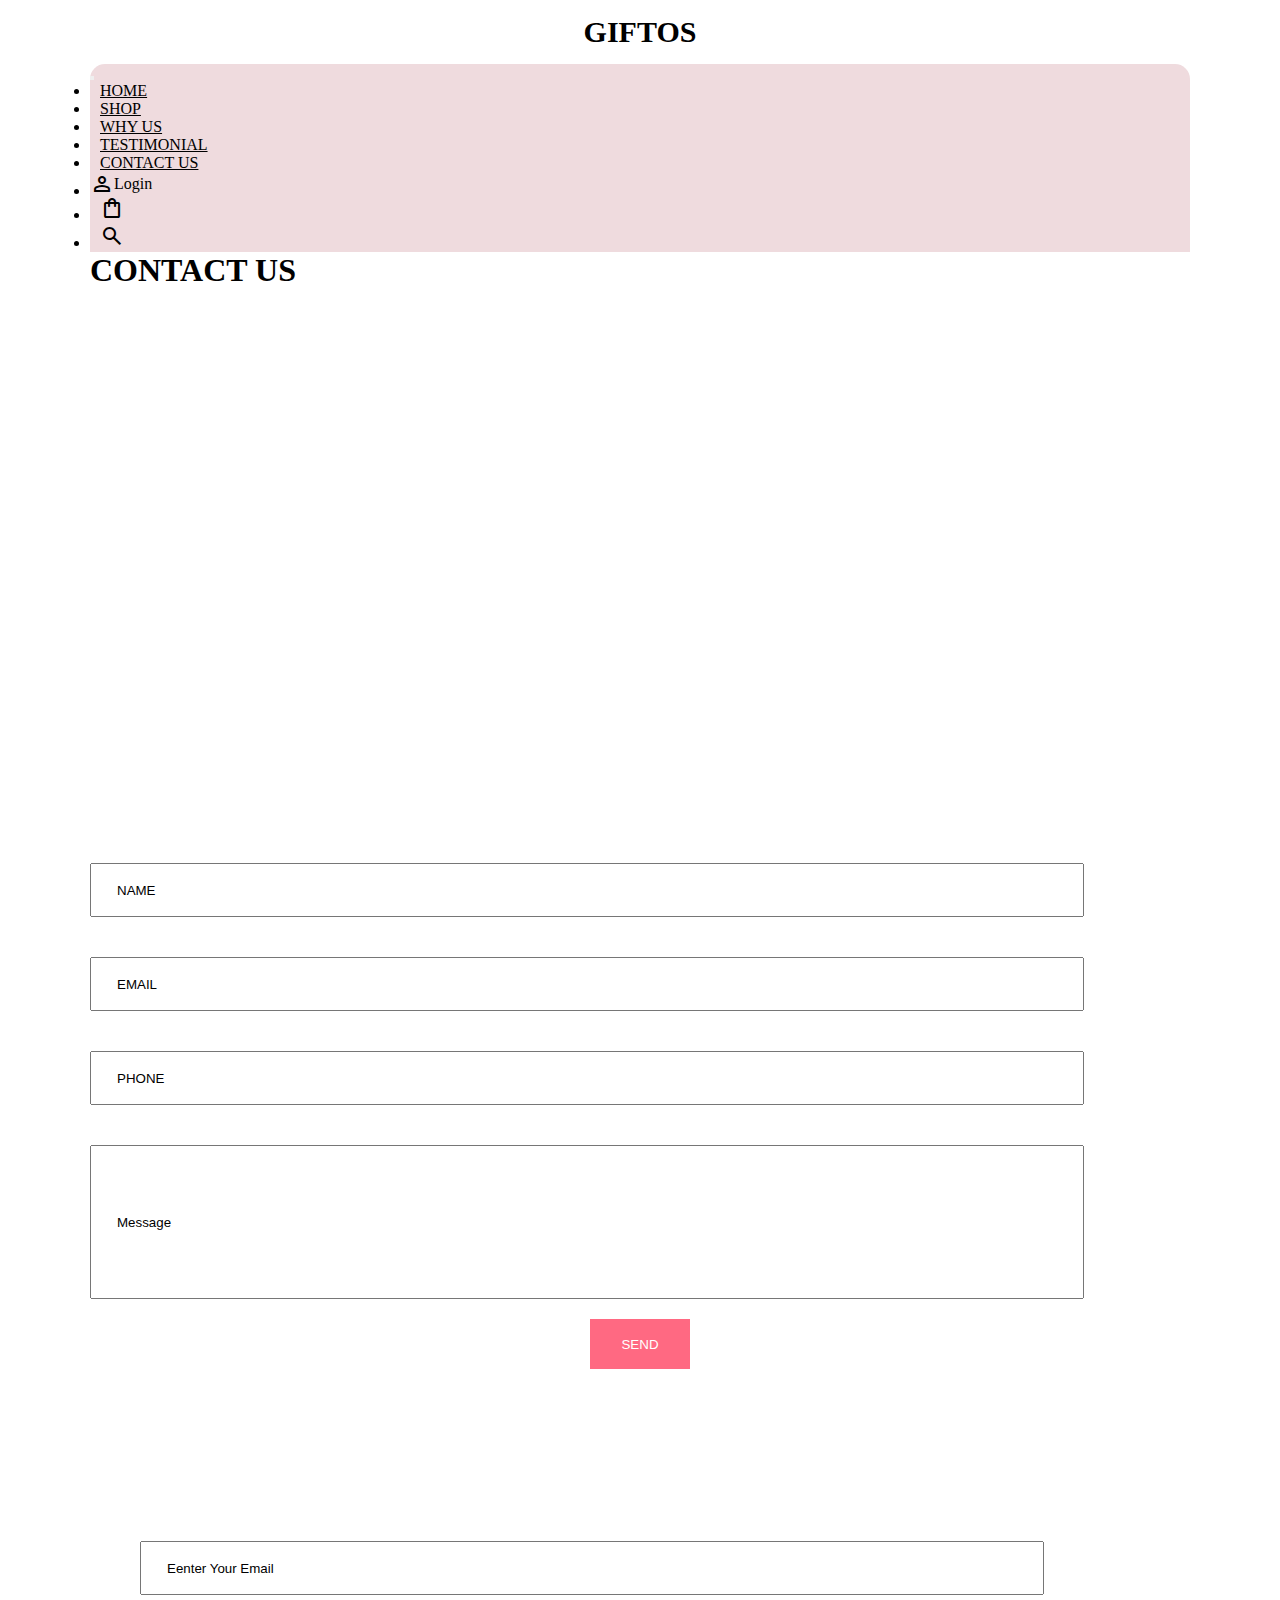
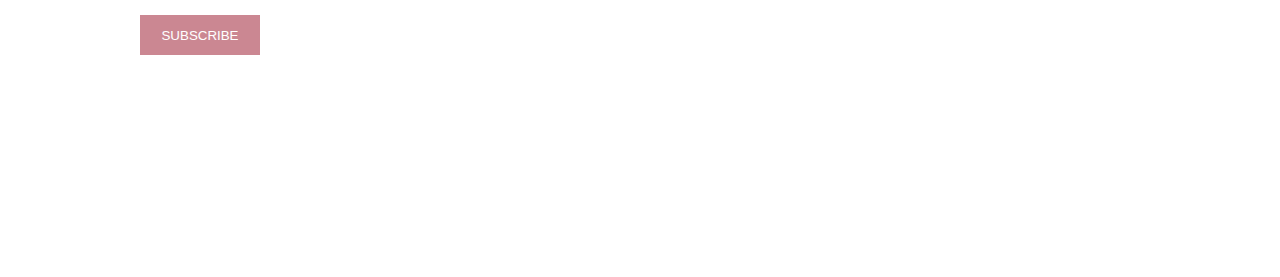
<file: template/contact.html>
<!DOCTYPE html>
<html lang="en">
<head>
    <meta charset="UTF-8">
    <meta name="viewport" content="width=device-width, initial-scale=1.0">
    <title>contact</title>
    <link rel="stylesheet" href="https://cdnjs.cloudflare.com/ajax/libs/font-awesome/4.7.0/css/font-awesome.min.css">
    <link rel="stylesheet"
        href="https://fonts.googleapis.com/css2?family=Material+Symbols+Outlined:opsz,wght,FILL,GRAD@20..48,100..700,0..1,-50..200" />
    <link href="https://cdn.jsdelivr.net/npm/bootstrap@5.1.3/dist/css/bootstrap.min.css" rel="stylesheet"
        integrity="sha384-1BmE4kWBq78iYhFldvKuhfTAU6auU8tT94WrHftjDbrCEXSU1oBoqyl2QvZ6jIW3" crossorigin="anonymous">
    <link rel="stylesheet" href="../css/style.css">
</head>
<body>

    <div class="container-fluid main-body">

        
        <div class="container-fluid main-body">
            <h1 class="brand-h">GIFTOS</h1>
            <div class="container-fluid">
                <nav class="navbar navbar-expand-lg nav-bar navbar-light bg-light">
                    <div class="container-fluid">
                        <a class="navbar-brand brand-head" href="#">GIFTO</a>
                        <button class="navbar-toggler" type="button" data-bs-toggle="collapse" data-bs-target="#navbarNav"
                            aria-controls="navbarNav" aria-expanded="false" aria-label="Toggle navigation">
                            <span class="navbar-toggler-icon"></span>
                        </button>
                        <div class="collapse navbar-collapse" id="navbarNav">
                            <ul class="navbar-nav">
                                <li class="nav-item">
                                    <a class="nav-link nav-list" aria-current="page" href="../index.html">HOME</a>
                                </li>
                                <li class="nav-item">
                                    <a class="nav-link nav-list" href="./shop.html">SHOP</a>
                                </li>
                                <li class="nav-item">
                                    <a class="nav-link nav-list" href="./why us.html">WHY US</a>
                                </li>
                                <li class="nav-item">
                                    <a class="nav-link nav-list" href="./testimonial.html">TESTIMONIAL</a>
                                </li>
                                <li class="nav-item">
                                    <a class="nav-link nav-list" href="./contact.html">CONTACT US</a>
                                </li>
                                <li class="nav-item">
                                    <div class="nav-icon">
                                        <span class="material-symbols-outlined">
                                            person
                                        </span>
                                        <a class="nav-link nav-login">Login</a>
                                    </div>
                                </li>
                                <li class="nav-item">
                                    <a class="nav-link nav-list" href="#">
                                        <span class="material-symbols-outlined">
                                            shopping_bag
                                        </span>
                                    </a>
                                </li>
                                <li class="nav-item">
                                    <a class="nav-link nav-list" href="#">
                                        <span class="material-symbols-outlined">
                                            search
                                        </span>
                                    </a>
                                </li>
                            </ul>
                        </div>
                    </div>
                </nav>
            </div>
    

            <div class="container">
                <h1 class="my-4">CONTACT US</h1>
                <div class="row bg-light">
                    <div class="col-lg-7 col-md-6 col-sm-12">
                        <div class="map">
                            <iframe
                                src="https://www.google.com/maps/embed?pb=!1m18!1m12!1m3!1d423284.6897532054!2d-118.41173249999999!3d34.020479!2m3!1f0!2f0!3f0!3m2!1i1024!2i768!4f13.1!3m3!1m2!1s0x80c2c75ddc27da13%3A0xe22fdf6f254608f4!2sLos%20Angeles%2C%20CA%2C%20USA!5e0!3m2!1sen!2sin!4v1692551656037!5m2!1sen!2sin"
                                width="100%" height="550" style="border:0;" allowfullscreen="" loading="lazy"
                                referrerpolicy="no-referrer-when-downgrade"></iframe>
                        </div>
                    </div>
                    <div class="col-lg-5 col-md-6 col-sm-12">
                        <input type="text" placeholder="NAME" class="inp">
                        <input type="text" placeholder="EMAIL" class="inp">
                        <input type="text" placeholder="PHONE" class="inp">
                        <input type="text" placeholder="Message" class="sms">
                        <div class="inp-btn">
                            <button>SEND</button>
                        </div>
                    </div>
                </div>
            </div>
    
    
    
            <!-- footer -->
    
            <div class="container-fluid my-5 bg-dark footer-b">
                <div class="s-btn">
                    <a href="#" class="fa fa-facebook"></a>
                    <a href="#" class="fa fa-twitter"></a>
                    <a href="#" class="fa fa-youtube"></a>
                    <a href="#" class="fa fa-instagram"></a>
                </div>
                <div class="container">
                    <div class="row">
                        <div class="col-lg-3 col-md-6 col-sm-6">
                            <h4>ABOUT US</h4>
                            <h6>
                                Lorem ipsum dolor sit amet, consectetur adipiscing elit, sed doLorem ipsum dolor sit amet,
                                consectetur adipiscing elit, sed doLorem ipsum dolor sit amet,</h6>
                        </div>
                        <div class="col-lg-3 col-md-6 col-sm-6">
                            <h4>Newsletter</h4>
                            <input type="text" placeholder="Eenter Your Email" class="inp">
                            <button class="sub">SUBSCRIBE</button>
                        </div>
                        <div class="col-lg-3 col-md-6 col-sm-6">
                            <h4>NEED HELP</h4>
                            <h6>
                                Lorem ipsum dolor sit amet, consectetur adipiscing elit, sed doLorem ipsum dolor sit amet,
                                consectetur adipiscing elit, sed doLorem ipsum dolor sit amet,</h6>
                        </div>
                        <div class="col-lg-3 col-md-6 col-sm-6">
                            <h4>CONTACT US</h4>
                            <div class="footer-p">
                            <p><span class="material-symbols-outlined">
                                location_on
                                </span>Gb road 123 london Uk</p>
                            <p><span class="material-symbols-outlined">
                                call
                                </span>+01 12345678901</p>
                            <p><span class="material-symbols-outlined">
                                mail
                                </span>demo@gmail.com</p>
                            </div>
                        </div>
                    </div>
                    <div class="d-flex justify-content-center">
                        <div class="footer-l">
                            <h6>© 2023 All Rights Reserved By Free Html Templates</h6>
                        </div>
                    </div>
                </div>
            </div>
    
            <!-- end-footer -->
    
    
            
        </div>
    
    


    <script src="https://cdn.jsdelivr.net/npm/@popperjs/core@2.10.2/dist/umd/popper.min.js"
        integrity="sha384-7+zCNj/IqJ95wo16oMtfsKbZ9ccEh31eOz1HGyDuCQ6wgnyJNSYdrPa03rtR1zdB"
        crossorigin="anonymous"></script>
    <script src="https://cdn.jsdelivr.net/npm/bootstrap@5.1.3/dist/js/bootstrap.min.js"
        integrity="sha384-QJHtvGhmr9XOIpI6YVutG+2QOK9T+ZnN4kzFN1RtK3zEFEIsxhlmWl5/YESvpZ13"
        crossorigin="anonymous"></script>

</body>
</html>
</file>
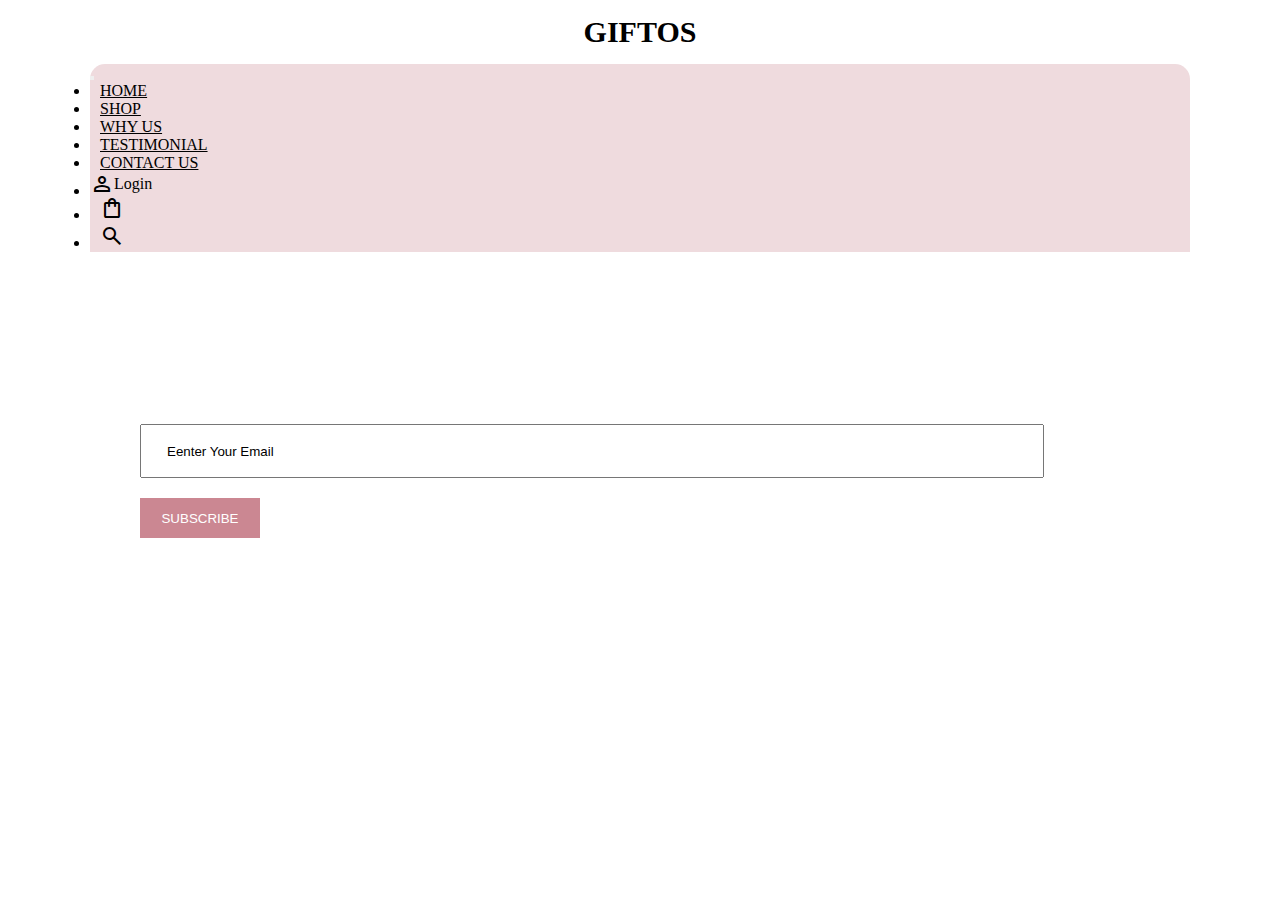
<file: template/testimonial.html>
<!DOCTYPE html>
<html lang="en">
<head>
    <meta charset="UTF-8">
    <meta name="viewport" content="width=device-width, initial-scale=1.0">
    <title>testimonial</title>
    <link rel="stylesheet" href="https://cdnjs.cloudflare.com/ajax/libs/font-awesome/4.7.0/css/font-awesome.min.css">
    <link rel="stylesheet"
        href="https://fonts.googleapis.com/css2?family=Material+Symbols+Outlined:opsz,wght,FILL,GRAD@20..48,100..700,0..1,-50..200" />
    <link href="https://cdn.jsdelivr.net/npm/bootstrap@5.1.3/dist/css/bootstrap.min.css" rel="stylesheet"
        integrity="sha384-1BmE4kWBq78iYhFldvKuhfTAU6auU8tT94WrHftjDbrCEXSU1oBoqyl2QvZ6jIW3" crossorigin="anonymous">
    <link rel="stylesheet" href="../css/style.css">
</head>
<body>

    <div class="container-fluid main-body">

        
        <div class="container-fluid main-body">
            <h1 class="brand-h">GIFTOS</h1>
            <div class="container-fluid">
                <nav class="navbar navbar-expand-lg nav-bar navbar-light bg-light">
                    <div class="container-fluid">
                        <a class="navbar-brand brand-head" href="#">GIFTO</a>
                        <button class="navbar-toggler" type="button" data-bs-toggle="collapse" data-bs-target="#navbarNav"
                            aria-controls="navbarNav" aria-expanded="false" aria-label="Toggle navigation">
                            <span class="navbar-toggler-icon"></span>
                        </button>
                        <div class="collapse navbar-collapse" id="navbarNav">
                            <ul class="navbar-nav">
                                <li class="nav-item">
                                    <a class="nav-link nav-list" aria-current="page" href="../index.html">HOME</a>
                                </li>
                                <li class="nav-item">
                                    <a class="nav-link nav-list" href="./shop.html">SHOP</a>
                                </li>
                                <li class="nav-item">
                                    <a class="nav-link nav-list" href="./why us.html">WHY US</a>
                                </li>
                                <li class="nav-item">
                                    <a class="nav-link nav-list" href="./testimonial.html">TESTIMONIAL</a>
                                </li>
                                <li class="nav-item">
                                    <a class="nav-link nav-list" href="./contact.html">CONTACT US</a>
                                </li>
                                <li class="nav-item">
                                    <div class="nav-icon">
                                        <span class="material-symbols-outlined">
                                            person
                                        </span>
                                        <a class="nav-link nav-login">Login</a>
                                    </div>
                                </li>
                                <li class="nav-item">
                                    <a class="nav-link nav-list" href="#">
                                        <span class="material-symbols-outlined">
                                            shopping_bag
                                        </span>
                                    </a>
                                </li>
                                <li class="nav-item">
                                    <a class="nav-link nav-list" href="#">
                                        <span class="material-symbols-outlined">
                                            search
                                        </span>
                                    </a>
                                </li>
                            </ul>
                        </div>
                    </div>
                </nav>
            </div>
    



    
            <!-- footer -->
    
            <div class="container-fluid my-5 bg-dark footer-b">
                <div class="s-btn">
                    <a href="#" class="fa fa-facebook"></a>
                    <a href="#" class="fa fa-twitter"></a>
                    <a href="#" class="fa fa-youtube"></a>
                    <a href="#" class="fa fa-instagram"></a>
                </div>
                <div class="container">
                    <div class="row">
                        <div class="col-lg-3 col-md-6 col-sm-6">
                            <h4>ABOUT US</h4>
                            <h6>
                                Lorem ipsum dolor sit amet, consectetur adipiscing elit, sed doLorem ipsum dolor sit amet,
                                consectetur adipiscing elit, sed doLorem ipsum dolor sit amet,</h6>
                        </div>
                        <div class="col-lg-3 col-md-6 col-sm-6">
                            <h4>Newsletter</h4>
                            <input type="text" placeholder="Eenter Your Email" class="inp">
                            <button class="sub">SUBSCRIBE</button>
                        </div>
                        <div class="col-lg-3 col-md-6 col-sm-6">
                            <h4>NEED HELP</h4>
                            <h6>
                                Lorem ipsum dolor sit amet, consectetur adipiscing elit, sed doLorem ipsum dolor sit amet,
                                consectetur adipiscing elit, sed doLorem ipsum dolor sit amet,</h6>
                        </div>
                        <div class="col-lg-3 col-md-6 col-sm-6">
                            <h4>CONTACT US</h4>
                            <div class="footer-p">
                            <p><span class="material-symbols-outlined">
                                location_on
                                </span>Gb road 123 london Uk</p>
                            <p><span class="material-symbols-outlined">
                                call
                                </span>+01 12345678901</p>
                            <p><span class="material-symbols-outlined">
                                mail
                                </span>demo@gmail.com</p>
                            </div>
                        </div>
                    </div>
                    <div class="d-flex justify-content-center">
                        <div class="footer-l">
                            <h6>© 2023 All Rights Reserved By Free Html Templates</h6>
                        </div>
                    </div>
                </div>
            </div>
    
            <!-- end-footer -->
    
    
            
        </div>
    
    


    <script src="https://cdn.jsdelivr.net/npm/@popperjs/core@2.10.2/dist/umd/popper.min.js"
        integrity="sha384-7+zCNj/IqJ95wo16oMtfsKbZ9ccEh31eOz1HGyDuCQ6wgnyJNSYdrPa03rtR1zdB"
        crossorigin="anonymous"></script>
    <script src="https://cdn.jsdelivr.net/npm/bootstrap@5.1.3/dist/js/bootstrap.min.js"
        integrity="sha384-QJHtvGhmr9XOIpI6YVutG+2QOK9T+ZnN4kzFN1RtK3zEFEIsxhlmWl5/YESvpZ13"
        crossorigin="anonymous"></script>

</body>
</html>
</file>
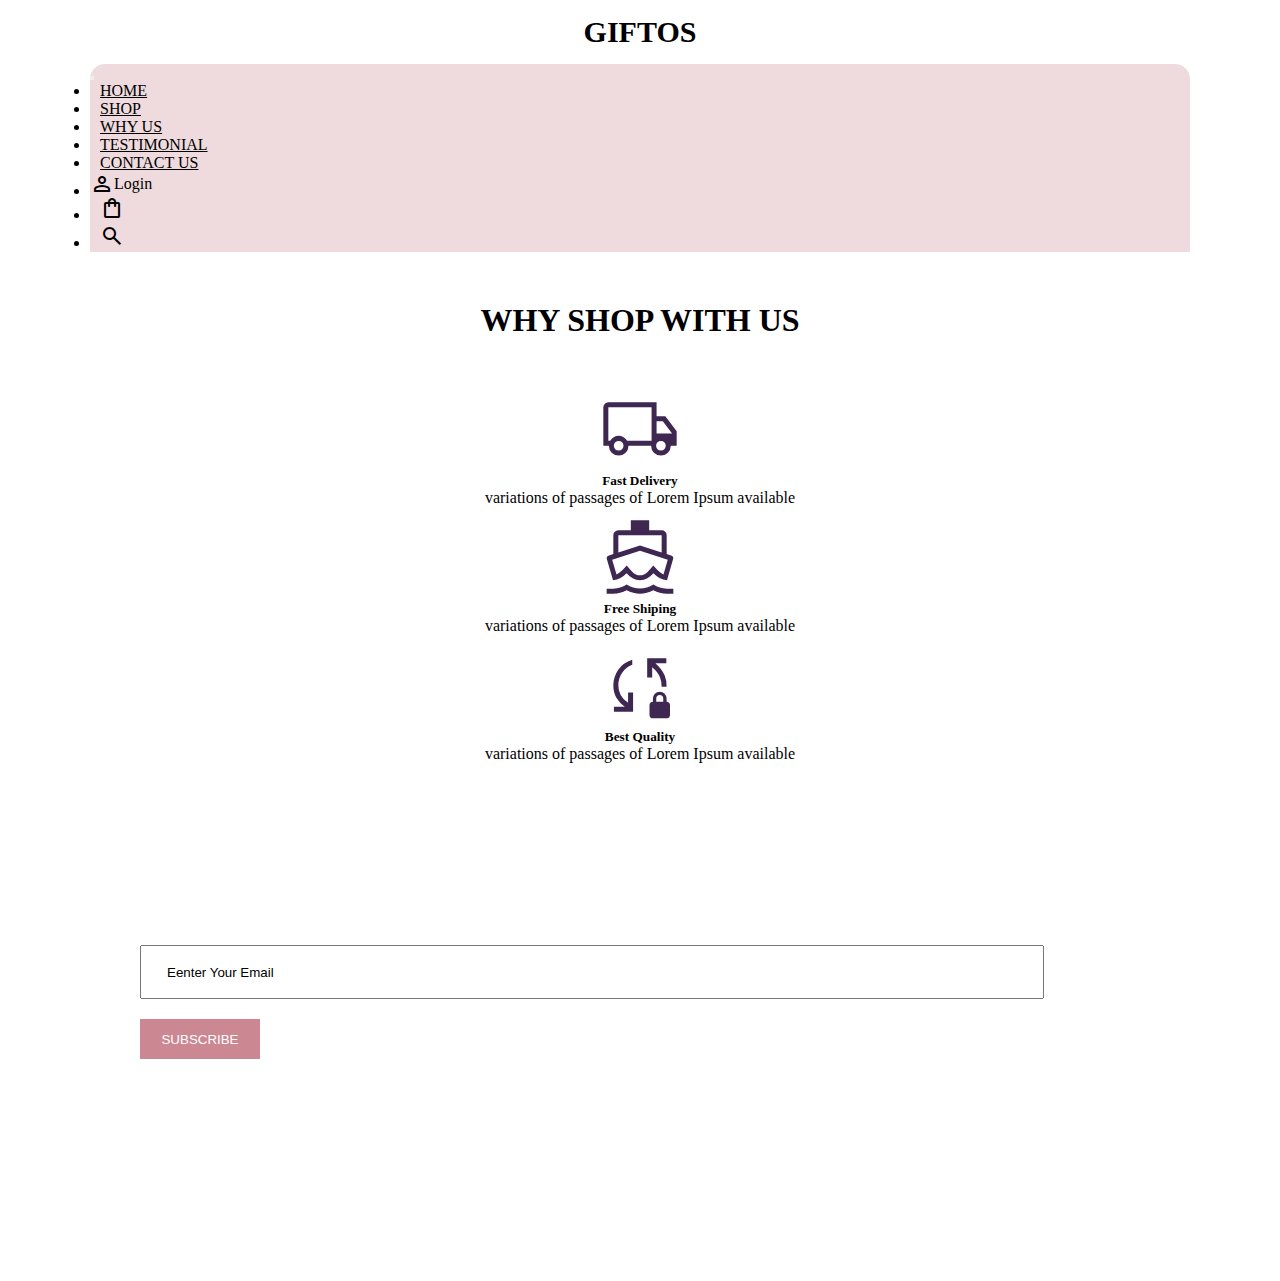
<file: template/why us.html>
<!DOCTYPE html>
<html lang="en">
<head>
    <meta charset="UTF-8">
    <meta name="viewport" content="width=device-width, initial-scale=1.0">
    <title>why us</title>
    <link rel="stylesheet" href="https://cdnjs.cloudflare.com/ajax/libs/font-awesome/4.7.0/css/font-awesome.min.css">
    <link rel="stylesheet"
        href="https://fonts.googleapis.com/css2?family=Material+Symbols+Outlined:opsz,wght,FILL,GRAD@20..48,100..700,0..1,-50..200" />
    <link href="https://cdn.jsdelivr.net/npm/bootstrap@5.1.3/dist/css/bootstrap.min.css" rel="stylesheet"
        integrity="sha384-1BmE4kWBq78iYhFldvKuhfTAU6auU8tT94WrHftjDbrCEXSU1oBoqyl2QvZ6jIW3" crossorigin="anonymous">
    <link rel="stylesheet" href="../css/style.css">
</head>
<body>

    <div class="container-fluid main-body">

        
        <div class="container-fluid main-body">
            <h1 class="brand-h">GIFTOS</h1>
            <div class="container-fluid">
                <nav class="navbar navbar-expand-lg nav-bar navbar-light bg-light">
                    <div class="container-fluid">
                        <a class="navbar-brand brand-head" href="#">GIFTO</a>
                        <button class="navbar-toggler" type="button" data-bs-toggle="collapse" data-bs-target="#navbarNav"
                            aria-controls="navbarNav" aria-expanded="false" aria-label="Toggle navigation">
                            <span class="navbar-toggler-icon"></span>
                        </button>
                        <div class="collapse navbar-collapse" id="navbarNav">
                            <ul class="navbar-nav">
                                <li class="nav-item">
                                    <a class="nav-link nav-list" aria-current="page" href="../index.html">HOME</a>
                                </li>
                                <li class="nav-item">
                                    <a class="nav-link nav-list" href="./shop.html">SHOP</a>
                                </li>
                                <li class="nav-item">
                                    <a class="nav-link nav-list" href="./why us.html">WHY US</a>
                                </li>
                                <li class="nav-item">
                                    <a class="nav-link nav-list" href="./testimonial.html">TESTIMONIAL</a>
                                </li>
                                <li class="nav-item">
                                    <a class="nav-link nav-list" href="./contact.html">CONTACT US</a>
                                </li>
                                <li class="nav-item">
                                    <div class="nav-icon">
                                        <span class="material-symbols-outlined">
                                            person
                                        </span>
                                        <a class="nav-link nav-login">Login</a>
                                    </div>
                                </li>
                                <li class="nav-item">
                                    <a class="nav-link nav-list" href="#">
                                        <span class="material-symbols-outlined">
                                            shopping_bag
                                        </span>
                                    </a>
                                </li>
                                <li class="nav-item">
                                    <a class="nav-link nav-list" href="#">
                                        <span class="material-symbols-outlined">
                                            search
                                        </span>
                                    </a>
                                </li>
                            </ul>
                        </div>
                    </div>
                </nav>
            </div>
    
            <h1 class="heading">WHY SHOP WITH US</h1>
            <div class="container">
                <div class="row">
                    <div class="col-lg-4 col-md-4 col-sm-12">
                        <div class="d-box bg-light">
                            <span class="material-symbols-outlined">
                                local_shipping
                            </span>
                            <h5>Fast Delivery</h5>
                            <p>variations of passages of Lorem Ipsum available</p>
                        </div>
                    </div>
                    <div class="col-lg-4 col-md-4 col-sm-12">
                        <div class="d-box bg-light">
                            <span class="material-symbols-outlined">
                                directions_boat
                            </span>
                            <h5>Free Shiping</h5>
                            <p>variations of passages of Lorem Ipsum available</p>
                        </div>
                    </div>
                    <div class="col-lg-4 col-md-4 col-sm-12">
                        <div class="d-box bg-light">
                            <span class="material-symbols-outlined">
                                sync_lock
                            </span>
                            <h5>Best Quality</h5>
                            <p>variations of passages of Lorem Ipsum available</p>
                        </div>
                    </div>
                </div>
            </div>
    
    
            <!-- footer -->
    
            <div class="container-fluid my-5 bg-dark footer-b">
                <div class="s-btn">
                    <a href="#" class="fa fa-facebook"></a>
                    <a href="#" class="fa fa-twitter"></a>
                    <a href="#" class="fa fa-youtube"></a>
                    <a href="#" class="fa fa-instagram"></a>
                </div>
                <div class="container">
                    <div class="row">
                        <div class="col-lg-3 col-md-6 col-sm-6">
                            <h4>ABOUT US</h4>
                            <h6>
                                Lorem ipsum dolor sit amet, consectetur adipiscing elit, sed doLorem ipsum dolor sit amet,
                                consectetur adipiscing elit, sed doLorem ipsum dolor sit amet,</h6>
                        </div>
                        <div class="col-lg-3 col-md-6 col-sm-6">
                            <h4>Newsletter</h4>
                            <input type="text" placeholder="Eenter Your Email" class="inp">
                            <button class="sub">SUBSCRIBE</button>
                        </div>
                        <div class="col-lg-3 col-md-6 col-sm-6">
                            <h4>NEED HELP</h4>
                            <h6>
                                Lorem ipsum dolor sit amet, consectetur adipiscing elit, sed doLorem ipsum dolor sit amet,
                                consectetur adipiscing elit, sed doLorem ipsum dolor sit amet,</h6>
                        </div>
                        <div class="col-lg-3 col-md-6 col-sm-6">
                            <h4>CONTACT US</h4>
                            <div class="footer-p">
                            <p><span class="material-symbols-outlined">
                                location_on
                                </span>Gb road 123 london Uk</p>
                            <p><span class="material-symbols-outlined">
                                call
                                </span>+01 12345678901</p>
                            <p><span class="material-symbols-outlined">
                                mail
                                </span>demo@gmail.com</p>
                            </div>
                        </div>
                    </div>
                    <div class="d-flex justify-content-center">
                        <div class="footer-l">
                            <h6>© 2023 All Rights Reserved By Free Html Templates</h6>
                        </div>
                    </div>
                </div>
            </div>
    
            <!-- end-footer -->
    
    
            
        </div>
    
    


    <script src="https://cdn.jsdelivr.net/npm/@popperjs/core@2.10.2/dist/umd/popper.min.js"
        integrity="sha384-7+zCNj/IqJ95wo16oMtfsKbZ9ccEh31eOz1HGyDuCQ6wgnyJNSYdrPa03rtR1zdB"
        crossorigin="anonymous"></script>
    <script src="https://cdn.jsdelivr.net/npm/bootstrap@5.1.3/dist/js/bootstrap.min.js"
        integrity="sha384-QJHtvGhmr9XOIpI6YVutG+2QOK9T+ZnN4kzFN1RtK3zEFEIsxhlmWl5/YESvpZ13"
        crossorigin="anonymous"></script>

</body>
</html>
</file>
<file: css/style.css>
*{
    margin: 0;
    padding: 0;
}
.main-body{
    padding: 0 45px !important;
}
.nav-list{
    color: black !important;
    margin: 0 10px;
}
.nav-list:hover{
    background-color: white;
}
.nav-icon{
    display: flex;
    align-items: center;
}
.nav-login{
    color: black !important;
    margin-left: 0;
    padding-left: 0;
}
.carousel-bg{
    background-color: rgb(255, 157, 173);
    padding: 70px 0;
    border-radius: 0 0 15px 15px ;
}
.carousel-img{
    display: flex ;
    justify-content: center;
}


.carousel-p p{
    color: white;
}
.carousel-p button{
    width: 170px;
    height: 45px;
    border: 0;
    border-radius: 10px;
    background-color: rgb(255, 81, 110);
    color: white;
}
.heading{
    text-align: center;
    font-size: xx-large;
    font-weight: bolder;
    margin: 50px;
}
.card-8{
    margin-bottom: 25px;
}
.card-8-body{
    width: 100%;
    position: relative;
    padding: 50px 5px 10px 5px;
}
.card-img{
    width: 100%;
    text-align: center;
}
.card-img img{
    max-width: 100%;
    max-height: 145px;
}
.price{
    display: flex;
    justify-content: space-between;
    margin-top: 30px;
}
.price span{
    color: rgb(255, 110, 135);
}
.new{
    position: absolute;
    left: 10%;
    top: 10%;
    transform: translate(-50%,-50%);
    background-color: white;
    width: 45px;
    height: 45px;
    border-radius: 100px;
    display: flex;
    justify-content: center;
    align-items: center;
}
.btn-m{
    width: 100%;
    display: flex;
    justify-content: center;
    margin: 30px 0;
}
.btn{
    background-color: rgb(255, 81, 110);
    color: white;
    width: 200px;
    height: 50px;
}
.box-p{
    color: white;
}
.btn-2{
    margin-top: 45px;
}
.btn-r1{
    width: 150px;
    height: 40px;
    border: 0;
    background-color: #009dff;
    margin-right: 10px;
}
.btn-r1:hover{
    background-color: transparent;
    color: #009dff;
    border: 1px solid #009dff;
}
.btn-r2{
    width: 150px;
    height: 40px;
    border: 0;
    background-color: white;
}
.btn-r2:hover{
    background-color: transparent;
    color: white;
    border: 1px solid white;
}
.box-img{
    width: 100%;
}
.d-box{
    text-align: center;
    margin: 10px;
}
.d-box span{
    color: rgb(62, 40, 82);
    font-size: 80px;
}
.box-2{
    margin-top: 40px;
    padding-top: 45px;
    background-color: #6929a5;
    border-radius: 15px;
}
.btn-b2{
    margin-top: 45px;
}
.btnb-r1{
    width: 150px;
    height: 40px;
    border: 0;
    background-color: white;
    margin-right: 10px;
}
.btnb-r1:hover{
    background-color: transparent;
    color: white;
    border: 1px solid white;
}
.btnb-r2{
    width: 150px;
    height: 40px;
    border: 0;
    background-color: #bf7ffb;
    color: white;
}
.btnb-r2:hover{
    background-color: transparent;
    color: white;
    border: 1px solid white;
}
.map{
    width: 100%;
}
.inp{
    width: 90%;
    height: 50px;
    margin: 20px 0;
}
.inp::placeholder{
    padding-left: 25px;
    color: black;
}
.sms{
    width: 90%;
    height: 150px;
    margin: 20px 0;
}
.sms::placeholder{
    color: black;
    padding-left: 25px;
}
.inp-btn{
    width: 100%;
    display: flex;
    justify-content: center;
}
.inp-btn button{
    background-color: rgb(255, 105, 130);
    color: white;
    width: 100px;
    height: 50px;
    border: 0;
}
.footer-b{
    padding: 50px 50px;
    color: white;
}
.s-btn{
    text-align: center;
}
.fa{
    color: white;
    font-size: x-large;
    text-decoration: none;
    margin: 15px 5px;
}
.sub{
    width: 120px;
    height: 40px;
    background-color: rgb(203, 135, 146);
    color: white;
    border: 0;
}

.footer-p p{
    padding: 0;
    margin: 0;
}
.footer-p span{
    font-size: large;
}
.footer-l{
    margin: 30px 0 0 0;
    width: 80%;
    border-top: 1px solid white;
    text-align: center;
}
.footer-l h6{
    margin: 15px 0 0 0;
    padding: 0;
}
.tc{
    display: flex;
    justify-content: center;
    align-items: center;
}
.l-btn, .r-btn{
    height: 120px;
    width: 30px;
    border: 0;
    background-color: rgb(255, 105, 130);
    color: white;
    font-size: xx-large;
    font-weight: bolder;
}
.tc-body{
    padding: 25px;
    box-shadow: 0 0 5px 0 rgb(134, 134, 134);
}
.tc-body h3{
    color:  rgb(255, 105, 130);
}
.tc-body h4{
    color: rgb(141, 141, 141);
}
@media (min-width:992px) {
    .brand-h{
        text-align: center;
        font-size: 30px;
        font-weight: bolder;
        color: black;
        margin: 15px 0px;
    }
    .nav-bar{
        background-color: rgb(239, 219, 222) !important;
        border-radius: 15px 15px 0 0;
    }
    .c-items{
        display: flex;
        justify-content: center;
    }
    .carousel-p h1{
        color: white;
        font-weight: bolder;
        font-size: 60px;
    }
    .brand-head{
        display: none;
    }
    .carousel-p{
        display: flex;
        flex-direction: column;
        justify-content: center;
        text-align: start;
        padding-left: 180px;
    }
    .c-img{
        width: 40%;
    }
    .box{
        background-color: #7fd7eb;
        padding-top: 45px;
        border-radius: 15px;
    }
    .box-right{
        display: flex;
        align-items: center;
    }
    .box-p{
        width: 90%;
        color: white;
    }
}


@media (min-width:768px) and (max-width:991.98px){
    .brand-head{
        text-align: center;
        font-size: 30px;
        font-weight: bolder;
        color: black;
    }
    .nav-bar{
        background-color: white!important;
    }
    .brand-h{
        display: none;
    }
    .carousel-p{
        display: flex;
        flex-direction: column;
        justify-content: center;
        text-align: start;
        padding-left: 140px;
    }
    .carousel-p h1{
        color: white;
        font-weight: bolder;
        font-size: 40px;
    }
    .box{
        background-color: #7fd7eb;
        padding: 45px 10px 40px 10px;
        border-radius: 15px;
    }
    .box-2{
        padding: 45px 0 40px 0;
    }
}
@media (min-width:300px) and (max-width:767.98px) {
    .carousel-p{
        display: flex;
        flex-direction: column;
        justify-content: center;
        align-items: center;
        text-align: center;
        padding: 0 100px 25px 100px;
    }
    .carousel-p h1{
        color: white;
        font-weight: bolder;
        font-size: 30px;
    }
    .box{
        background-color: #7fd7eb;
        padding: 45px 10px 40px 10px;
        border-radius: 15px;
    }
    .box-2{
        padding: 45px 10px 40px 10px;
    }
}
</file>
